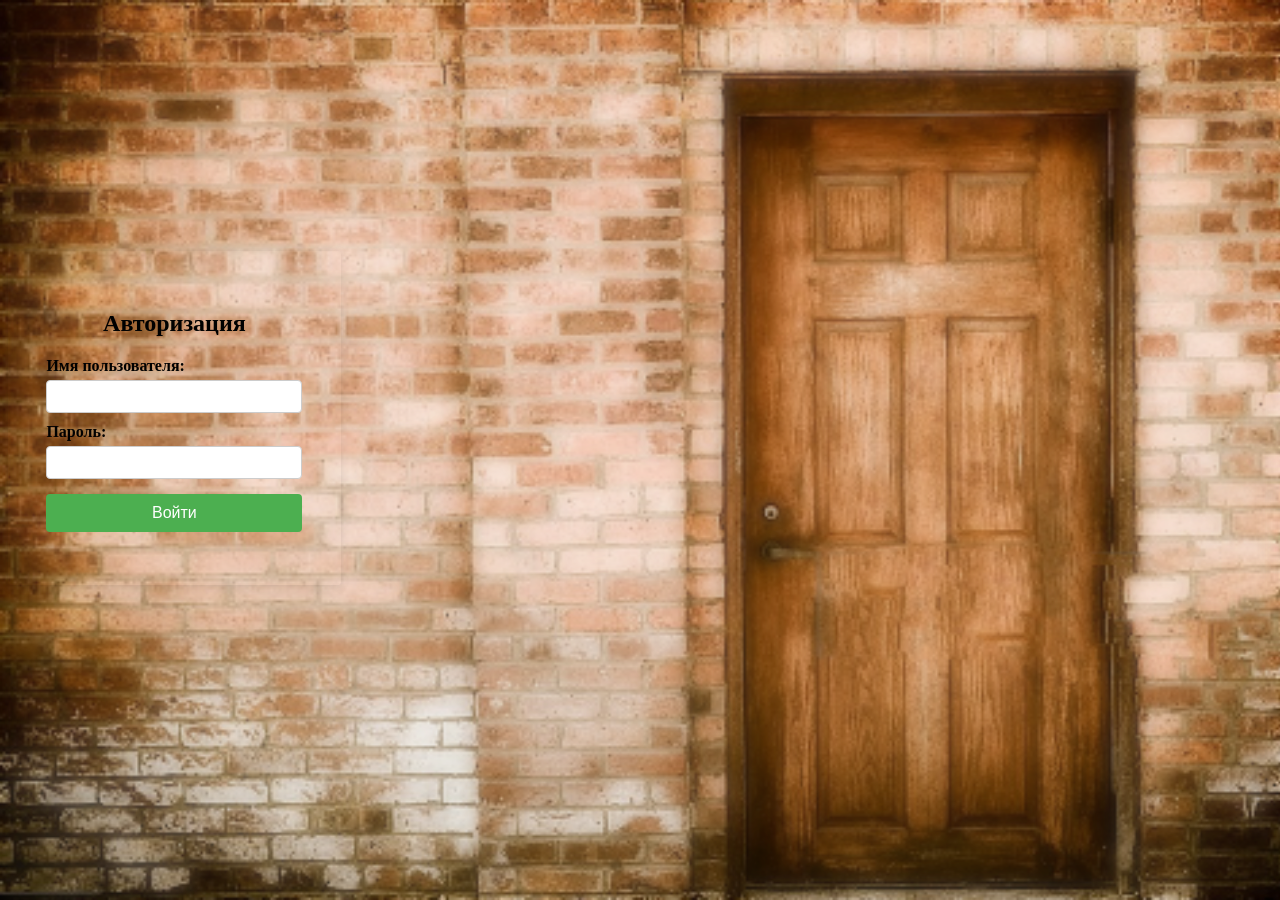
<file: index.html>
<!DOCTYPE html>
<html lang="ru">
<head>
    <meta charset="UTF-8" />
    <meta name="viewport" content="width=device-width, initial-scale=1.0">
    <title> Auth</title>
    <style>
        body {
            background-image: url('img/stena3.png');
            background-size: cover;
            background-repeat: no-repeat;
            background-attachment: fixed;
        }

        h2 {
            text-align: center;
            margin-bottom: 20px;
        }

        .login-container {
            padding: 3%;
            border-radius: 1%;
            box-shadow: 0 2px 10px rgba(0,0,0,0.1);
            width: 20%;
            position: fixed;
            bottom: 35%;
            flex-wrap: wrap;
            justify-content: center;
            gap: 10%;
            flex-direction: column;
        }

        label {
            display: block;
            margin-top: 10px;
            margin-bottom: 5px;
            font-weight: bold;
        }

        input[type="text"], input[type="password"] {
            width: 100%;
            padding: 8px 10px;
            box-sizing: border-box;
            border: 1px solid #ccc;
            border-radius: 4px;
        }

        button {
            width: 100%;
            padding: 10px;
            margin-top: 15px;
            background-color: #4CAF50;
            color: white;
            border: none;
            border-radius: 4px;
            cursor: pointer;
            font-size: 16px;
        }

            button:hover {
                background-color: #45a049;
            }

        .message {
            margin-top: 15px;
            text-align: center;
            color: red;
        }

        .sign {
            position: fixed;
            bottom: 60%;
            right: 5%;
            width: 100%;
            height: 100%;
            filter: blur(2px);
        }

        .fog {
            position: fixed;
            top: 0;
            left: 0;
            width: 100%;
            height: 100%;
            background-image: url('img/stena3.png');
            background-size: cover;
            background-repeat: no-repeat;
            filter: blur(10px);
            z-index: -1;
            opacity: 0.6;
        }
    </style>
</head>
<body>
                                                                          
    <div class="login-container">
        <h2>Авторизация</h2>

        <form id="loginForm" onsubmit="return handleLogin()">
            <label for="username">Имя пользователя:</label>
            <input type="text" id="username" name="username" required />

            <label for="password">Пароль:</label>
            <input type="password" id="password" name="password" required />

            <button type="submit">Войти</button>
            <div class="message" id="message"></div>
        </form>

    </div>

    <div class="fog"></div>

    <script src="script.js"></script>

</body>
</html>
</file>
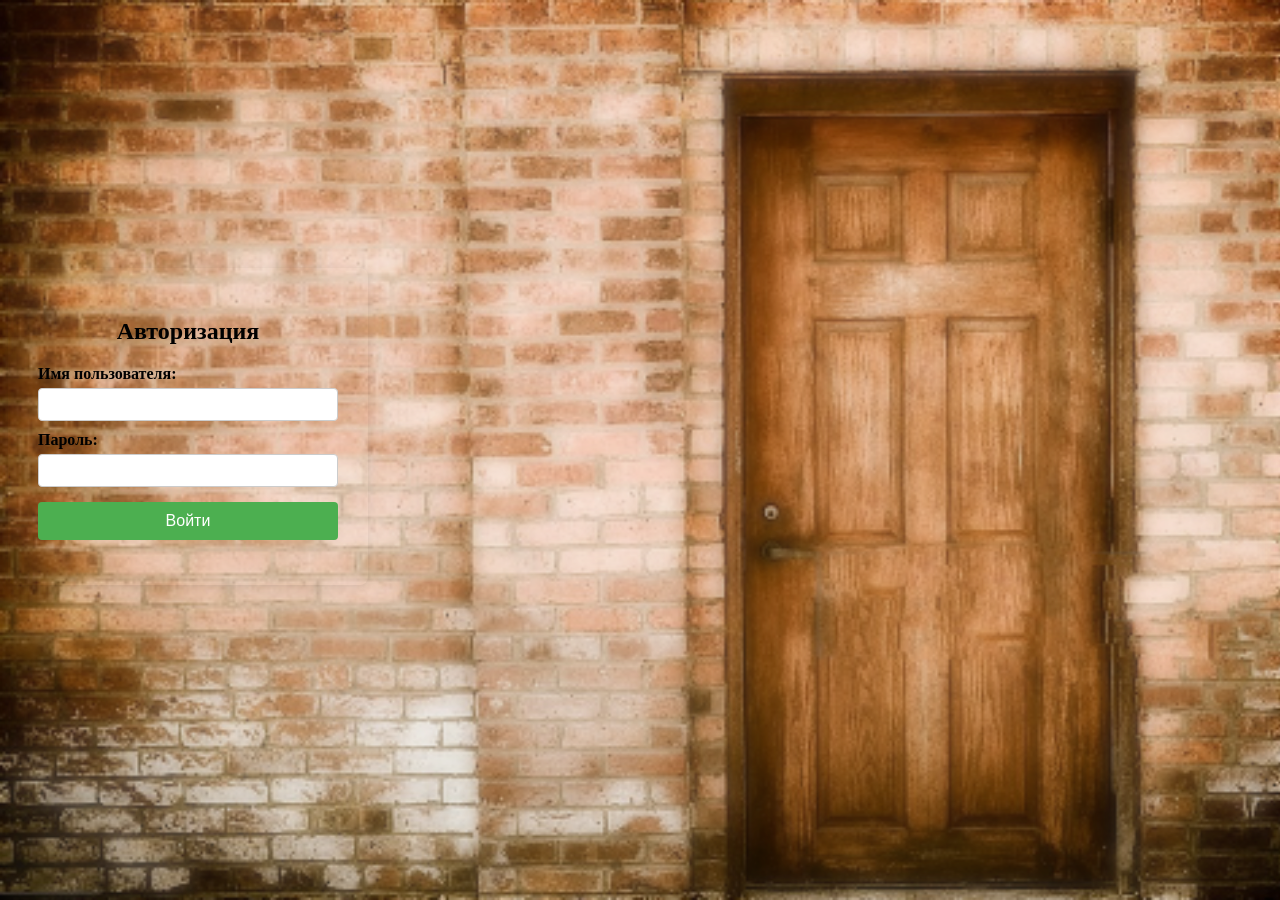
<file: auth.html>
<!DOCTYPE html>
<html lang="ru">
<head>
    <meta charset="UTF-8" />
    <title>Вход на сайт</title>
    <style>
        body {
            background-image: url('img/stena3.png');
            background-size: cover;
            background-repeat: no-repeat;
            background-attachment: fixed;
        }

        .login-container {
            padding: 30px;
            border-radius: 8px;
            box-shadow: 0 2px 10px rgba(0,0,0,0.1);
            width: 300px;
            position: fixed;
            bottom: 35%;
        }

        h2 {
            text-align: center;
            margin-bottom: 20px;
        }

        label {
            display: block;
            margin-top: 10px;
            margin-bottom: 5px;
            font-weight: bold;
        }

        input[type="text"], input[type="password"] {
            width: 100%;
            padding: 8px 10px;
            box-sizing: border-box;
            border: 1px solid #ccc;
            border-radius: 4px;
        }

        button {
            width: 100%;
            padding: 10px;
            margin-top: 15px;
            background-color: #4CAF50;
            color: white;
            border: none;
            border-radius: 4px;
            cursor: pointer;
            font-size: 16px;
        }

            button:hover {
                background-color: #45a049;
            }

        .message {
            margin-top: 15px;
            text-align: center;
            color: red;
        }

        .sign {
            position: fixed;
            bottom: 60%;
            right: 5%;
            width: 100%;
            height: 100%;
            filter: blur(2px);
        }

        .fog {
            position: fixed;
            top: 0;
            left: 0;
            width: 100%;
            height: 100%;
            background-image: url('img/stena3.png');
            background-size: cover;
            background-repeat: no-repeat;
            filter: blur(10px);
            z-index: -1;
            opacity: 0.6;
        }
    </style>
</head>
<body>

        <div class="login-container">
            <h2>Авторизация</h2>

            <form id="loginForm" onsubmit="return handleLogin()">
                <label for="username">Имя пользователя:</label>
                <input type="text" id="username" name="username" required />

                <label for="password">Пароль:</label>
                <input type="password" id="password" name="password" required />

                <button type="submit">Войти</button>
                <div class="message" id="message"></div>
            </form>

        </div>
        <div class="fog">
        </div>


        <script>
            function handleLogin() {
                const username = document.getElementById('username').value;
                const password = document.getElementById('password').value;
                const messageDiv = document.getElementById('message');


                if (username === '8==D' && password === 'pass') {
                    messageDiv.style.color = 'green';
                    messageDiv.textContent = 'Успешный вход!';
                    window.location.href = 'index.html';

                } else {
                    messageDiv.style.color = 'red';
                    messageDiv.textContent = 'Неверное имя пользователя или пароль.';
                }

                return false;
            }
        </script>

</body>
</html>
</file>
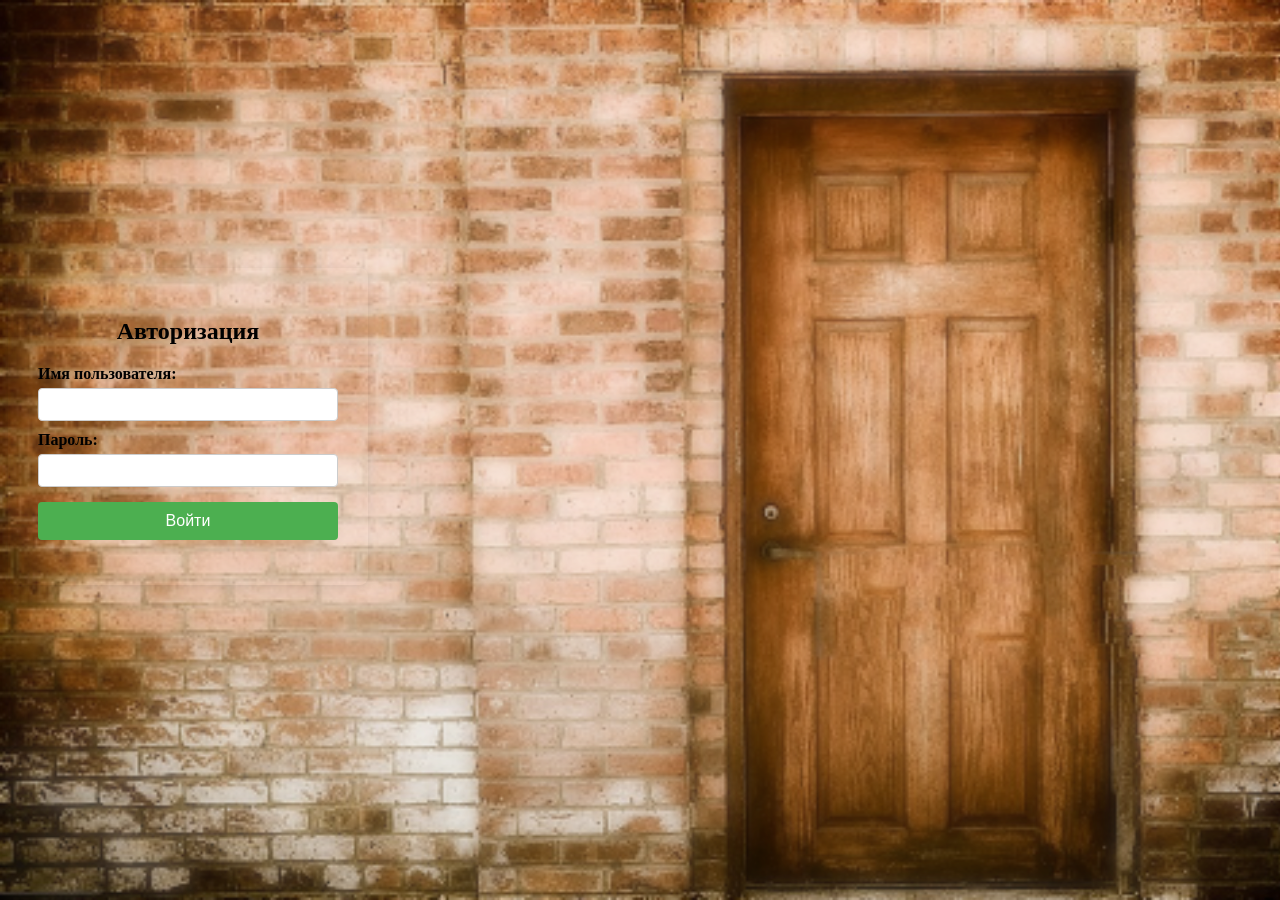
<file: indexx.html>
<!DOCTYPE html>
<html lang="ru">
<head>
    <meta charset="UTF-8" />
    <title>Вход на сайт</title>
    <style>
        body {
            background-image: url('img/stena3.png');
            background-size: cover;
            background-repeat: no-repeat;
            background-attachment: fixed;
        }

        h2 {
            text-align: center;
            margin-bottom: 20px;
        }

        .login-container {
            padding: 30px;
            border-radius: 8px;
            box-shadow: 0 2px 10px rgba(0,0,0,0.1);
            width: 300px;
            position: fixed;
            bottom: 35%;
        }

        label {
            display: block;
            margin-top: 10px;
            margin-bottom: 5px;
            font-weight: bold;
        }

        input[type="text"], input[type="password"] {
            width: 100%;
            padding: 8px 10px;
            box-sizing: border-box;
            border: 1px solid #ccc;
            border-radius: 4px;
        }

        button {
            width: 100%;
            padding: 10px;
            margin-top: 15px;
            background-color: #4CAF50;
            color: white;
            border: none;
            border-radius: 4px;
            cursor: pointer;
            font-size: 16px;
        }

            button:hover {
                background-color: #45a049;
            }

        .message {
            margin-top: 15px;
            text-align: center;
            color: red;
        }

        .sign {
            position: fixed;
            bottom: 60%;
            right: 5%;
            width: 100%;
            height: 100%;
            filter: blur(2px);
        }

        .fog {
            position: fixed;
            top: 0;
            left: 0;
            width: 100%;
            height: 100%;
            background-image: url('img/stena3.png');
            background-size: cover;
            background-repeat: no-repeat;
            filter: blur(10px);
            z-index: -1;
            opacity: 0.6;
        }
    </style>
</head>
<body>

    <div class="login-container">
        <h2>Авторизация</h2>

        <form id="loginForm" onsubmit="return handleLogin()">
            <label for="username">Имя пользователя:</label>
            <input type="text" id="username" name="username" required />

            <label for="password">Пароль:</label>
            <input type="password" id="password" name="password" required />

            <button type="submit">Войти</button>
            <div class="message" id="message"></div>
        </form>

    </div>

    <div class="fog"></div>

    <script src="script.js"></script>

</body>
</html>
</file>
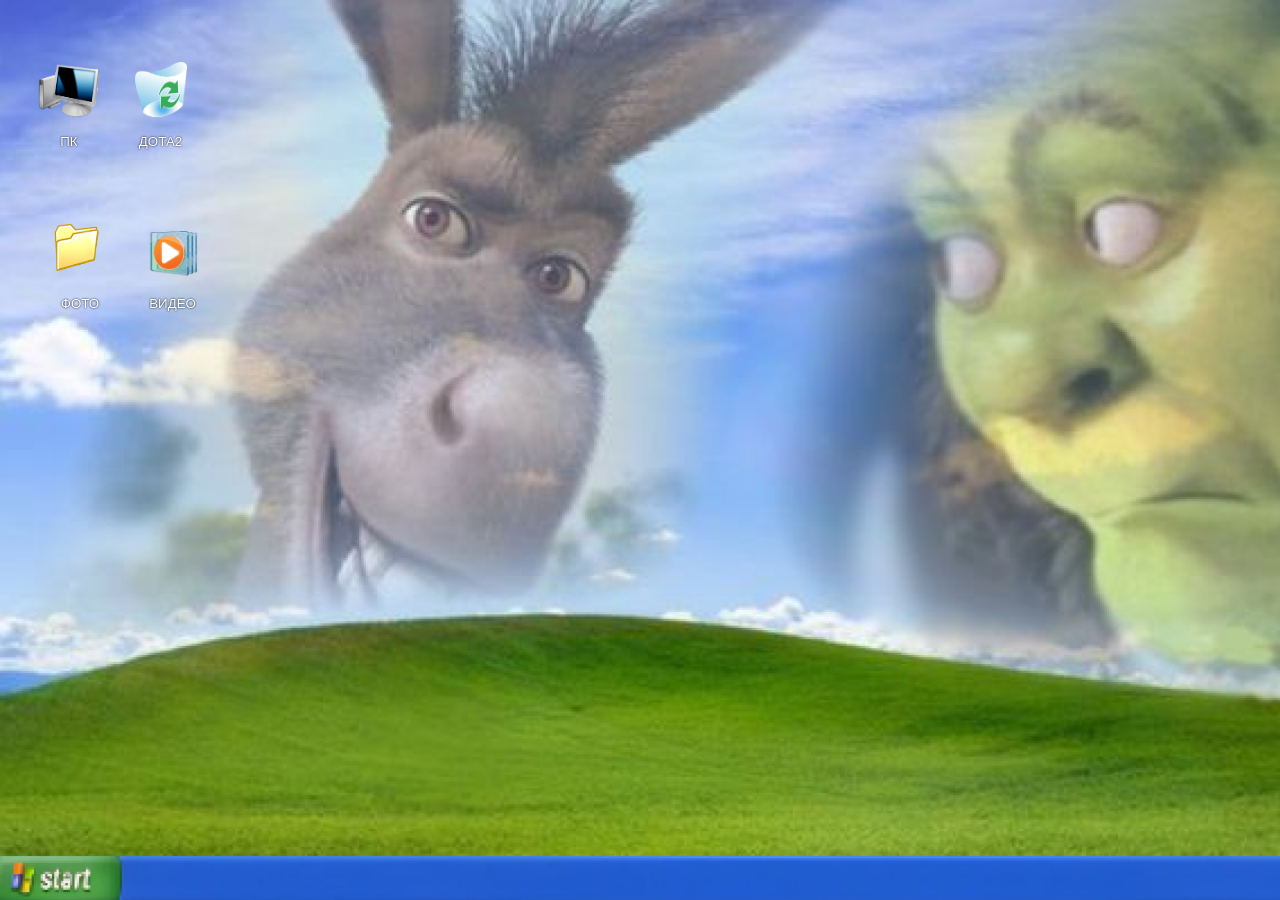
<file: main.html>
<!DOCTYPE html>
<html lang="ru">

<head>
    <meta charset="UTF-8">
    <meta name="viewport" content="width=device-width, initial-scale=1.0">
    <title> Window </title>
    <link rel="stylesheet" href="CSS.css" />
</head>

<body style="background-image: url('img/oboi-index.png')">


        <div id="header">

            <div class="container">
                <button id="ShowImagePC">
                    <div class="pc">
                        <img src="img/pc.png" alt="" width="80%" height="80%" />
                        <p>ПК</p>
                    </div>
                </button>
            

            
                <button id="ShowImageTc">
                    <div class="trashcan">
                        <img src="img/trashcan.png" alt="" width="80%" height="80%" />
                        <p>ДОТА2</p>
                    </div>
                </button>
            

          
                <button id="ShowImageImg">
                    <div class="img">
                        <img src="img/img.png" alt="" width="80%" height="80%" />
                        <p>ФОТО</p>
                    </div>
                </button>
           

            
                <button id="ShowImageVd">
                    <div class="video">
                        <img src="img/video.png" alt="" width="80%" height="80%" />
                        <p>ВИДЕО</p>
                    </div>
                </button>
            </div>

                <div class="window">
                    <img id="display-pc" src="img/pc-window.png" style="display: none" />
                    <img id="display-trashcan" src="img/trashcan-window.png" style="display: none" />
                </div>


            </div>

    <script src="script.js"></script>
</body>
</html>
</file>
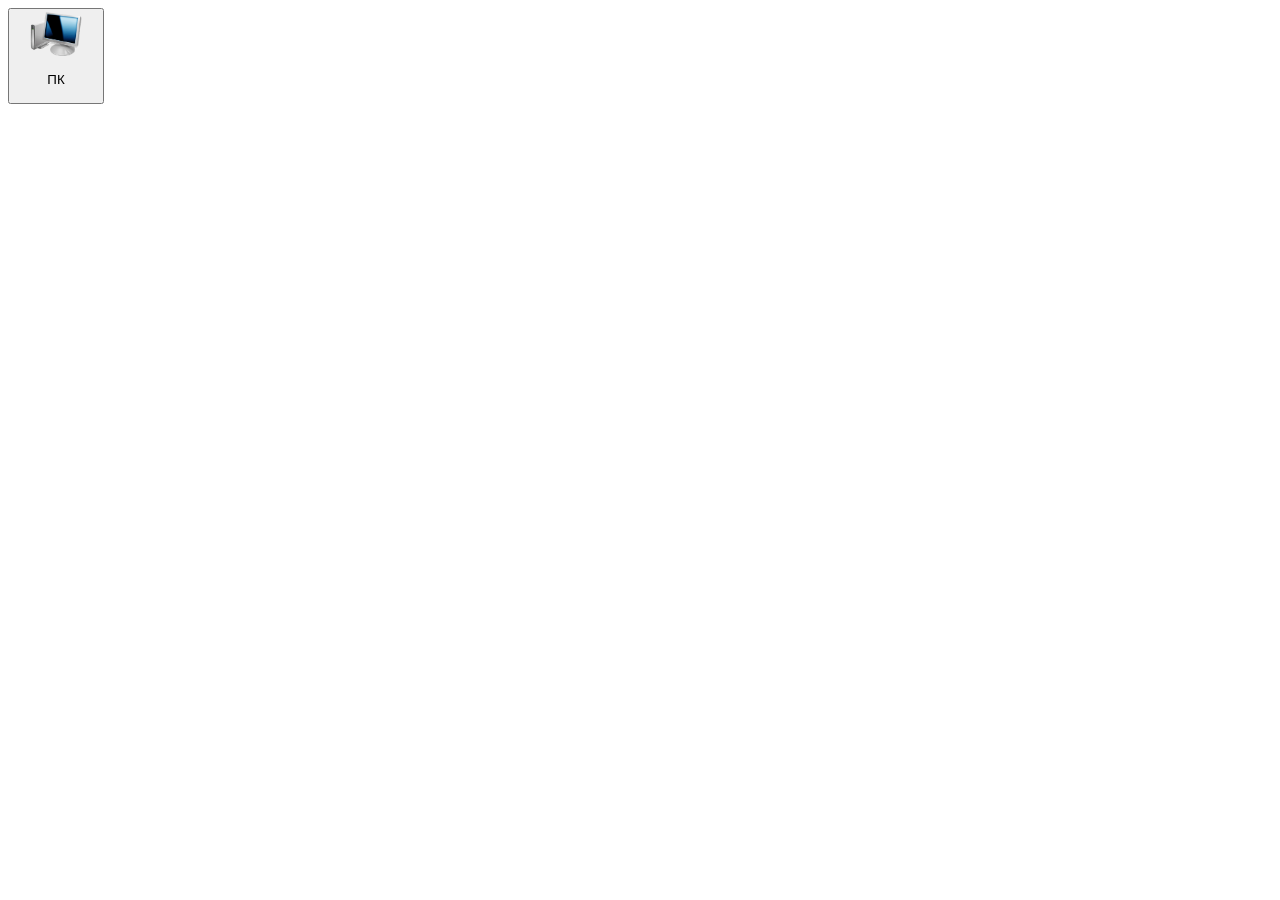
<file: test.html>
<!DOCTYPE html>
<html lang="ru">
<head>
    <meta charset="UTF-8" />
    <meta name="viewport" content="width=device-width, initial-scale=1.0" />
    <title>Эффект тумана</title>
    <style>
       
    </style>
</head>
<body>

    <button id="showImageBtn">
        <div class="pc">
            <img src="img/pc.png" alt="" width="80px" heigth="80px" />
            <p>ПК</p>
        </div>
    </button>

    <script>
    document.getElementById('showImageBtn').addEventListener('click', function () {
        var image = document.getElementById('display-pc');
        if (image.style.display === 'none') {
            image.style.display = 'block';
        } else {
            image.style.display = 'none';
        }
    });
    </script>
</body>
</html>
</file>
<file: CSS.css>
body {
    background-size: cover;
    background-repeat: no-repeat;
    background-attachment: fixed;
}

header {
    padding: 20px 0;
}

.box {
    background-color: rgb(204, 252, 224);
    background-size: cover;
    background-size: contain;
    height: 100%;
}

p {
    color: white;
    text-shadow: 0px 0px 2px black;
}

.container {
    position: fixed;
    bottom: 100%;
    text-align: center;
    font-family: Tahoma;
    display: flex;
    flex-wrap: wrap;
    justify-content: center;
    gap: 10%;
    flex-direction: column;
}

.pc {
    position: fixed;
    bottom: 82%;
    left: 0.7%;
    max-width: 120px;
    height: auto;
}

.trashcan {
    position: fixed;
    bottom: 82%;
    left: 10%;
    max-width: 65px;
    height: auto;
}

.img {
    position: fixed;
    bottom: 64%;
    left: 0%;
    max-width: 160px;
    height: auto;
}

.video {
    position: fixed;
    bottom: 64%;
    left: 4.5%;
    max-width: 230px;
    height: auto;
}

.window {
    position: fixed;
    bottom: 20%;
    left: 30%;
    max-width: 80%;
}

button {
    cursor: pointer;
}

img {
    max-width: 100%;
    height: auto;
}

@media (max-width: 768px) {
    .container {
        width: 100%;
        flex-direction: column;
    }
}
</file>
